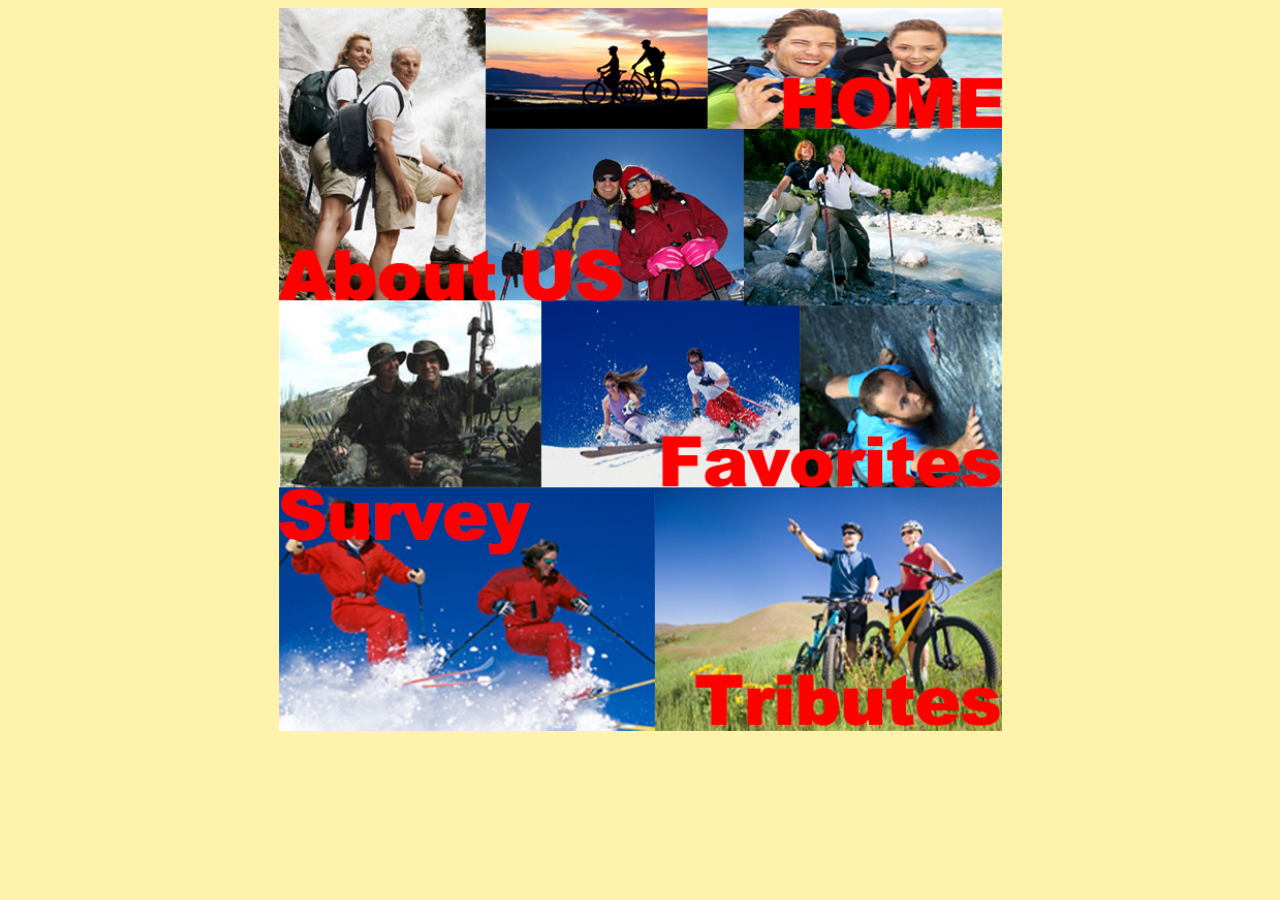
<file: project9/index.html>
<!DOCTYPE html>
<html>
<head>
<meta charset="UTF-8">
<title>Extreme Honeymoons | ImageMap</title>
<link rel="stylesheet" href="mystyles.css" type="text/css">
<style>
  .container {
    text-align: center;
  }
</style>
</head>

<body style="background-color: #FFF2AA;">
  <div class="container">
    <img src="Images/ImageMapFinal.jpg" alt="Tributes" height="723" usemap="#Home">
  </div>
  <map name="Home">
    <area shape="rect" coords="7,7,246,80" href="Tributes.html">
    <area shape="rect" coords="448,43,684,130" href="AboutUs.html">
    <area shape="rect" coords="2,483,326,599" href="Survey.html">
    <area shape="rect" coords="360,650,656,719" href="Favorites.html">
    <area shape="rect" coords="288,334,440,398" href="Home.html">
  </map>
</body>
</html>
</file>
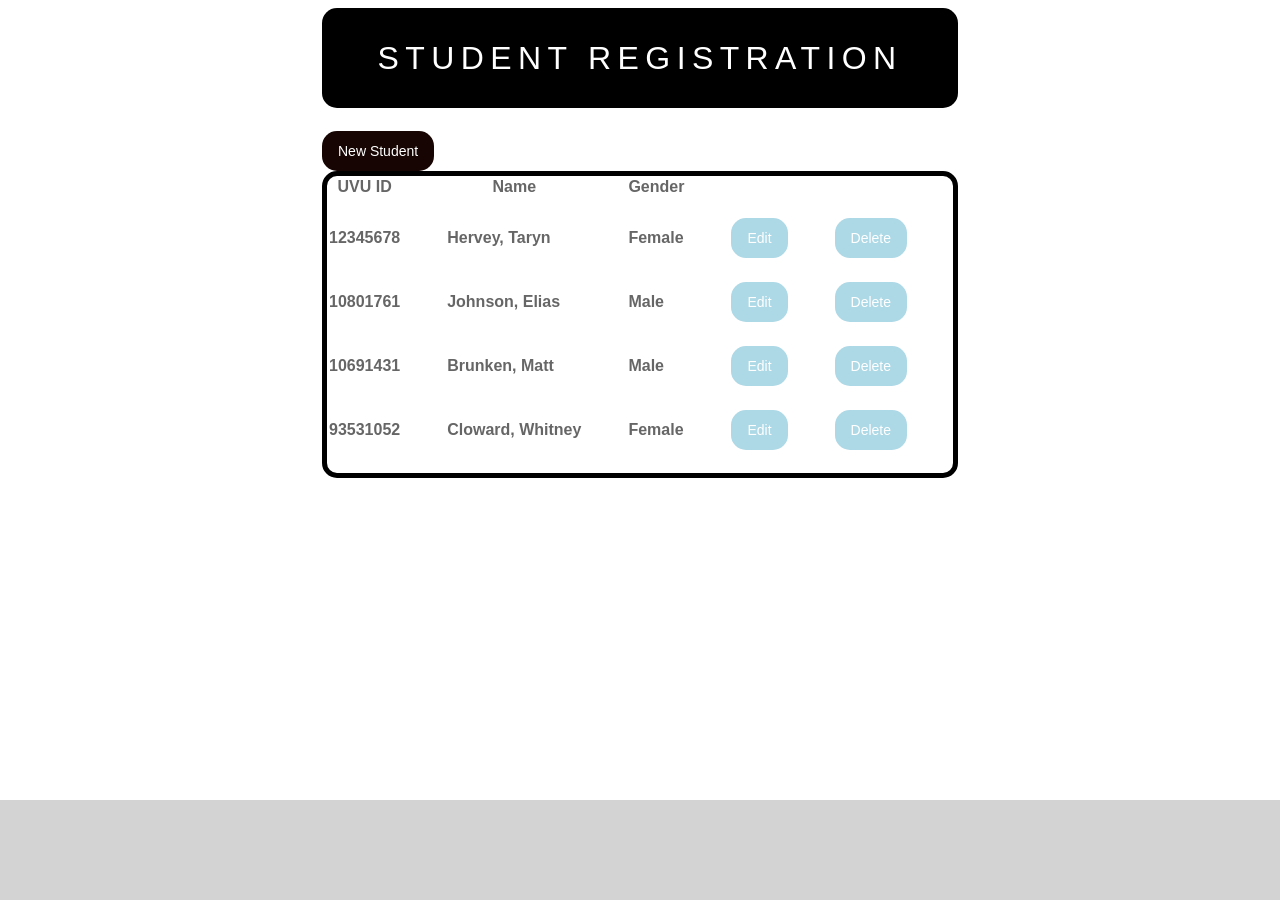
<file: WebProgrammingFinal/index.html>
<!DOCTYPE html>
<html>
  <head>
    <link rel="stylesheet" href="styles/styles.css" />
    <title>Student Registration</title>
    <script src="./scripts/model.js" type="text/javascript"></script>
    <script src="./scripts/controller.js" type="text/javascript"></script>
  </head>
  <body>
    <div id="studentEditArea">
      <h1 id="formTitle"></h1>
      <form name="editForm">
        <table>
          <tr>
            <td>First name:</td>
            <td><input type="text" name="firstNameEdit" /></td>
            <td id="firstNameError">&nbsp;</td>
          </tr>
          <tr>
            <td>Last name:</td>
            <td><input type="text" name="lastNameEdit" /></td>
            <td id="lastNameError">&nbsp;</td>
          </tr>
          <tr>
              <td>Gender:</td>
              <td>
                  <label> <input type="radio" name="gender" value="male" id="genderMaleRadio" />Male</label>
                  <label> <input type="radio" name="gender" value="female" id="genderFemaleRadio" />Female</label>

                  <td id="genderError">&nbsp;</td>
              </td>
          </tr>
          <tr>
            <td>UVU ID:</td>
            <td><input type="text" name="uvuIdEdit" /></td>
            <td id="uvuIdError">&nbsp;</td>
          </tr>
          <tr>
              <td>Race:</td>
              <td>
                  <select name="raceSelect">
                      <option value="caucasian">Caucasian</option>
                      <option value="african american">African American</option>
                      <option value="hispanic">Hispanic</option>
                      <option value="asian">Asian</option>
                      <option value="other">Other</option>

                  </select>
              </td>
              <td id="raceError">&nbsp;</td>
          </tr>
          <tr>
              <td>Age: </td>
              <td><input type="text" name="ageEdit" /></td>
              <td id="ageError">&nbsp;</td>
          </tr>
          <tr>
              <td>&nbsp;</td>
              <td>
                  <label><input type="checkbox" name="isVeteran" />Are you a US veteran?
                </label>
                </td>
                <td>&nbsp;</td>
          </tr>
          <tr>
              <td>
                  <button type="button" id="updateBtn">Update</button>
                  <button type="button" id="createBtn">Create</button>
              </td>
              <td>&nbsp;</td>
              <td>
                <button type="button" id="cancelBtn">Cancel</button>
              </td>
        </table>
      </form>
    </div>

    <div id="studentListArea">
        <h1>Student Registration</h1>
        <button type="button" id="newBtn"> New Student</button>
        <table id="studentTable">
            <tr>
                <th>UVU ID</th>
                <th>Name</th>
                <th>Gender</th>
                <th></th>
                <th></th>
            </tr>
        </table>
    </div>
    <div class="footer">
      <p></p>
    </div>
    <script>
        // Add some test data to the model
        modelCreateStudent("Taryn", "Hervey", false, 12345678, "caucasian", 23, false);
        modelCreateStudent("Elias", "Johnson", true, 10801761, "caucasian", 21, false);
        modelCreateStudent("Matt", "Brunken", true, 10691431, "caucasian", 24, false);
        modelCreateStudent("Whitney", "Cloward", false, 93531052, "caucasian", 21, false);

        // Initialize all the controller
        onPageLoad();
    </script>
  </body>
</html>
</file>
<file: project9/mystyles.css>
@charset "utf-8";


body{

	background-color: white;

	font-family: Impact, Haettenschweiler, 'Arial Narrow Bold', sans-serif;

	font-size: larger;

	color: black;

}



header{

	width: 900px;

	height: 200px;

	background-color: black;

	text-align: center;

	padding-top: 10px;

	margin: auto;

}



section{

	width: 900px;

	background-image: url('"images/2colback.jpg"');

	background-color: lightslategray;

	background-repeat: repeat-y;

	overflow: hidden;

	margin: auto;

}



nav {

	float: left;

	width: 250px;


}

ul{
	list-style: none;
}

article{

	float: left;

	width: 650px;

	text-align: center;

	background-color: whitesmoke;

}



footer{

	text-align: center;

	width: 900px;

	height: 70px;

	background-color: lightslategray;

	margin: auto;

}



.logoleft{

	float: left;

	padding-top: 0px;

	padding-left: 15px;

}

nav a{

	border: 6px inset whitesmoke;


	background-color: black;

	line-height: 300%;

	font-weight: bold;

	font-size: 35px;

	color: white;

	text-decoration: solid;

	padding-left: 5px;

	padding-right: 5px;

	margin-left: 10px;

	border-radius: 10px;
}



nav a:hover{

	color: #405e7b;

	border: 2px outset #9a9a99;

}



h1{

	color: #00000090;

	text-shadow: #000000;

	text-align: center;

	font-size: xx-large;

}

.floatright{
	float: right;
	padding-left: 10px;
}


p{

	color: #000000;

}
button{
	appearance: auto;
}
</file>
<file: WebProgrammingFinal/styles/styles.css>
h1, .h1, h2, .h2, h3, .h3, h4, .h4, h5, .h5, h6, .h6 {
    font-family: "HelveticaNeue", "Helvetica Neue", Helvetica, Arial, sans-serif;
    font-weight: 400;
    text-rendering: optimizeLegibility;
    text-transform: uppercase;
    letter-spacing: 0.2em;
    margin: 0 0 0.71429em;
    line-height: 1.4;
    color: #1a1a1a;
}

h1 {
    display: flex;
    border-radius: 15px;
    justify-content: center;
    align-items: center;
    background-color: #000;
    height: 100px;
    width: 100%;
    color: #ffffff;
  }
  
  #studentListArea {
    display: flex;
    justify-content: center;
    align-items: center;
  }
  body {
    font-family: "HelveticaNeue", "Helvetica Neue", Helvetica, Arial, sans-serif;
    display: flex;
    justify-content: center;
    align-items: center;
    background-color: white;
    color: #666666;
  }
  
  table {
    border-radius: 15px;
    border: 1px solid black;
    background-color: white;
    border-spacing: 1px;
    border-collapse: separate;
    border-width: thick;
    justify-content: center;
    display: block;
  }
  
  td {
    padding-right: 45px;
    font-family: "HelveticaNeue", "Helvetica Neue", Helvetica, Arial, sans-serif;
    font-weight: bold;
    padding-bottom: 22px;
  }
  
  label {
    content: '\A';
    display: block;
    position: relative;
    align-items: center;
    font-size: 14px;
  }
  
  input {
    font-family: "HelveticaNeue", "Helvetica Neue", Helvetica, Arial, sans-serif;
    font-weight: bold;
  }
  
  select {
    font-family: "HelveticaNeue", "Helvetica Neue", Helvetica, Arial, sans-serif;
    font-weight: bold;
  }
  
  th {
    padding-right: 45px;
    padding-bottom: 20px;
    font-family: "HelveticaNeue", "Helvetica Neue", Helvetica, Arial, sans-serif;
  }
  
  tr {
    border-width: 0;
    font-family: "HelveticaNeue", "Helvetica Neue", Helvetica, Arial, sans-serif;
    border-collapse: collapse;
    margin: 0;
  }
  
  #newBtn {
    border-radius: 15px;
    background-color: rgb(22, 5, 2);
    border-style: none;
    box-sizing: border-box;
    color: #ffffff;
    cursor: pointer;
    display: inline-block;
    font-family: "HelveticaNeue", "Helvetica Neue", Helvetica, Arial, sans-serif;
    font-size: 14px;
    font-weight: 500;
    height: 40px;
    line-height: 20px;
    list-style: none;
    margin: 0;
    outline: none;
    padding: 10px 16px;
    position: relative;
    text-align: center;
    text-decoration: none;
    transition: color 100ms;
    vertical-align: baseline;
    user-select: none;
    -webkit-user-select: none;
    touch-action: manipulation;
  }
  
  #newBtn:hover,
  #newBtn:focus {
    background-color: darkcyan;
  }
  
  #createBtn {
    appearance: button;
    background-color: rgb(0, 0, 0);
    background-image: none;
    border: 1px solid #000;
    border-radius: 4px;
    box-shadow: #fff 4px 4px 0 0, #000 4px 4px 0 1px;
    box-sizing: border-box;
    color: #fff;
    cursor: pointer;
    display: inline-block;
    font-family: "HelveticaNeue", "Helvetica Neue", Helvetica, Arial, sans-serif;
    font-size: 14px;
    font-weight: 400;
    line-height: 20px;
    margin: 0 5px 10px 0;
    overflow: visible;
    padding: 12px 40px;
    text-align: center;
    text-transform: none;
    touch-action: manipulation;
    user-select: none;
    -webkit-user-select: none;
    vertical-align: middle;
    white-space: nowrap;
    max-width: 500px;
    margin: auto;
  }
  
  #createBtn:focus {
    text-decoration: none;
  }
  
  #createBtn:hover {
    text-decoration: none;
  }
  
  #createBtn:active {
    box-shadow: rgba(0, 0, 0, 0.125) 0 3px 5px inset;
    outline: 0;
  }
  
  #createBtn:not([disabled]):active {
    box-shadow: #fff 2px 2px 0 0, #000 2px 2px 0 1px;
    transform: translate(2px, 2px);
  }
  
  @media (min-width: 768px) {
    #createBtn {
      padding: 12px 50px;
    }
  }
  
  #cancelBtn {
    appearance: button;
    background-color: #000;
    background-image: none;
    border: 1px solid #000;
    border-radius: 15px;
    box-shadow: #fff 4px 4px 0 0, #000 4px 4px 0 1px;
    box-sizing: border-box;
    color: #fff;
    cursor: pointer;
    display: inline-block;
    font-family: "HelveticaNeue", "Helvetica Neue", Helvetica, Arial, sans-serif;
    font-size: 14px;
    font-weight: 400;
    line-height: 20px;
    margin: 0 5px 10px 0;
    overflow: visible;
    padding: 12px 40px;
    text-align: center;
    text-transform: none;
    touch-action: manipulation;
    user-select: none;
    -webkit-user-select: none;
    vertical-align: middle;
    white-space: nowrap;
  }
  
  #cancelBtn:focus {
    text-decoration: none;
  }
  
  #cancelBtn:hover {
    text-decoration: none;
  }
  
  #cancelBtn:active {
    box-shadow: rgba(0, 0, 0, 0.125) 0 3px 5px inset;
    outline: 0;
  }
  
  #cancelBtn:not([disabled]):active {
    box-shadow: #fff 2px 2px 0 0, #000 2px 2px 0 1px;
    transform: translate(2px, 2px);
  }
  
  @media (min-width: 768px) {
    #cancelBtn {
      padding: 12px 50px;
    }
  }
  
  #editBtn {
    background-color: lightblue;
    border-radius: 15px;
    border-style: none;
    box-sizing: border-box;
    color: #ffffff;
    cursor: pointer;
    display: inline-block;
    font-family: "HelveticaNeue", "Helvetica Neue", Helvetica, Arial, sans-serif,
      sans-serif;
    font-size: 14px;
    font-weight: 500;
    height: 40px;
    line-height: 20px;
    list-style: none;
    margin: 0;
    outline: none;
    padding: 10px 16px;
    position: relative;
    text-align: center;
    text-decoration: none;
    transition: color 100ms;
    vertical-align: baseline;
    user-select: none;
    -webkit-user-select: none;
    touch-action: manipulation;
  }
  
  #editBtn:hover,
  #editBtn:focus {
    background-color: darkcyan;
  }
  
  #deleteBtn {
    background-color: lightblue;
    border-radius: 15px;
    border-style: none;
    box-sizing: border-box;
    color: #ffffff;
    cursor: pointer;
    display: inline-block;
    font-family: "HelveticaNeue", "Helvetica Neue", Helvetica, Arial, sans-serif;
    font-size: 14px;
    font-weight: 500;
    height: 40px;
    line-height: 20px;
    list-style: none;
    margin: 0;
    outline: none;
    padding: 10px 16px;
    position: relative;
    text-align: center;
    text-decoration: none;
    transition: color 100ms;
    vertical-align: baseline;
    user-select: none;
    -webkit-user-select: none;
    touch-action: manipulation;
  }
  
  #deleteBtn:hover,
  #deleteBtn:focus {
    background-color: darkcyan;
  }
  
  #formTitle {
    align-items: center;
    border-radius: 15px;
    justify-content: center;
    display: flex;
  }
  
  #updateBtn {
    appearance: button;
    background-color: #000;
    background-image: none;
    border: 1px solid #000;
    border-radius: 15px;
    box-shadow: #fff 4px 4px 0 0, #000 4px 4px 0 1px;
    box-sizing: border-box;
    color: #fff;
    cursor: pointer;
    display: inline-block;
    font-family: "HelveticaNeue", "Helvetica Neue", Helvetica, Arial, sans-serif;
    font-size: 14px;
    font-weight: 400;
    line-height: 20px;
    margin: 0 5px 10px 0;
    overflow: visible;
    padding: 12px 40px;
    text-align: center;
    text-transform: none;
    touch-action: manipulation;
    user-select: none;
    -webkit-user-select: none;
    vertical-align: middle;
    white-space: nowrap;
  }
  
  #updateBtn:focus {
    text-decoration: none;
  }
  
  #updateBtn:hover {
    text-decoration: none;
  }
  
  #updateBtn:active {
    box-shadow: rgba(0, 0, 0, 0.125) 0 3px 5px inset;
    outline: 0;
  }
  
  #updateBtn:not([disabled]):active {
    box-shadow: #fff 2px 2px 0 0, #000 2px 2px 0 1px;
    transform: translate(2px, 2px);
  }
  
  @media (min-width: 768px) {
    #updateBtn {
      padding: 12px 50px;
    }
  }
  
  .footer {
    position: fixed;
    left: 0;
    bottom: 0;
    width: 100%;
    background-color: lightgrey;
    color: white;
    text-align: center;
    height: 100px;
  }
</file>
